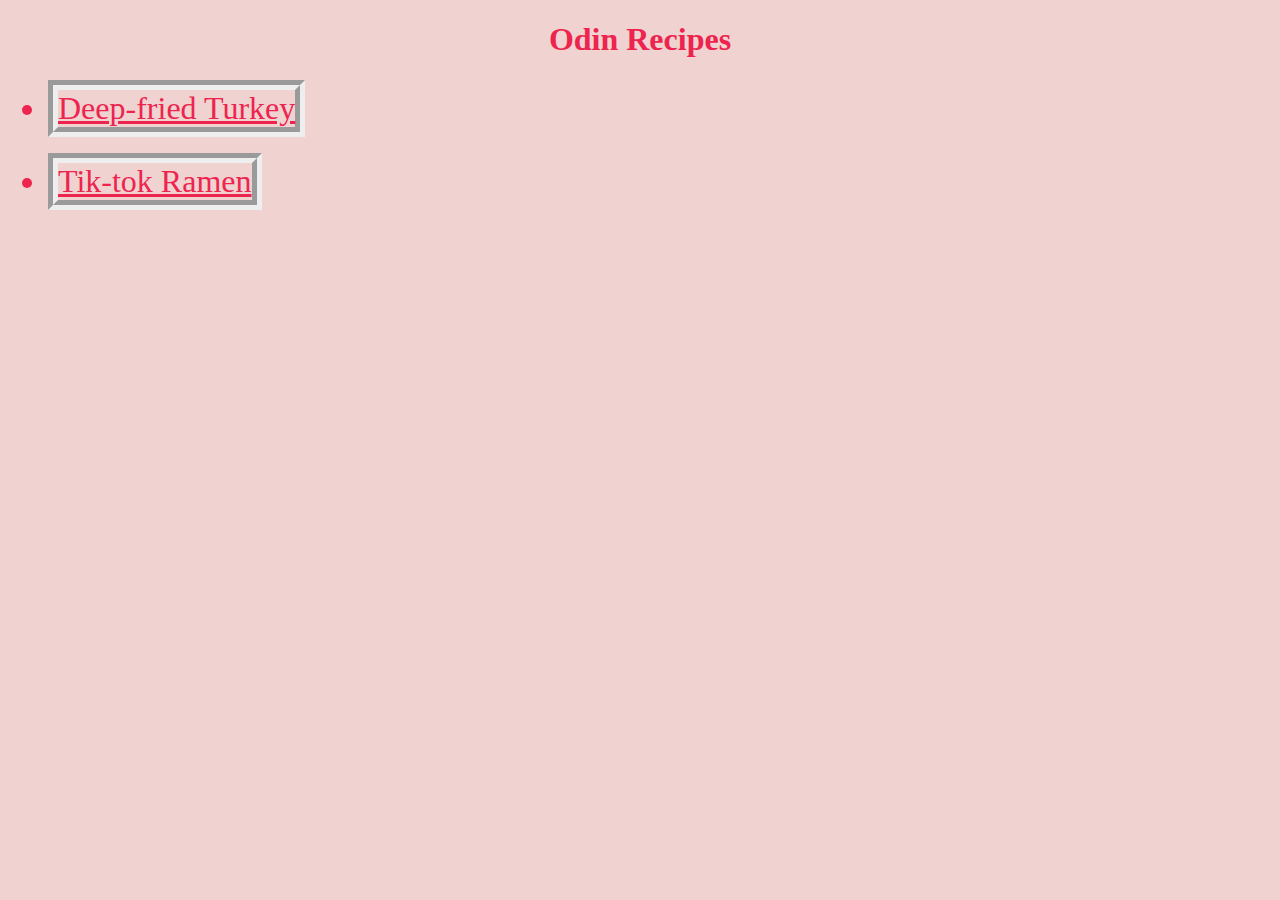
<file: index.html>
<!DOCTYPE html>
<html lang="en">
<head>
    <meta charset="UTF-8">
    <meta http-equiv="X-UA-Compatible" content="IE=edge">
    <meta name="viewport" content="width=device-width, initial-scale=1.0">
    <title>Odin Recipes</title>
    <link rel="stylesheet" href="style.css">
</head>
<body>

    <h1 class="heading">Odin Recipes</h1>
    
    <p>
        <ul> 
        <p><li class="foodlist"><a href="./recipes/turkey.html">Deep-fried Turkey</a></li></p>

        <li class="foodlist"><a href="./recipes/tiktok-ramen.html">Tik-tok Ramen</a></li>    




        </ul>
    </p>
</body>
</html>
</file>
<file: style.css>
* {
    background-color:#F0D2D1;
    color: #ED254E;
    
}

.heading {

    text-align: center;
    font-weight: 800;

}

.foodlist {

    font-size: xx-large;
    border: groove 10px;
    width: fit-content;
    height: max-content;
}

.foodpix {

    width: 300px;
    height: auto;
    align-self: auto;
    border: #77B28C groove 10px;
}
</file>
